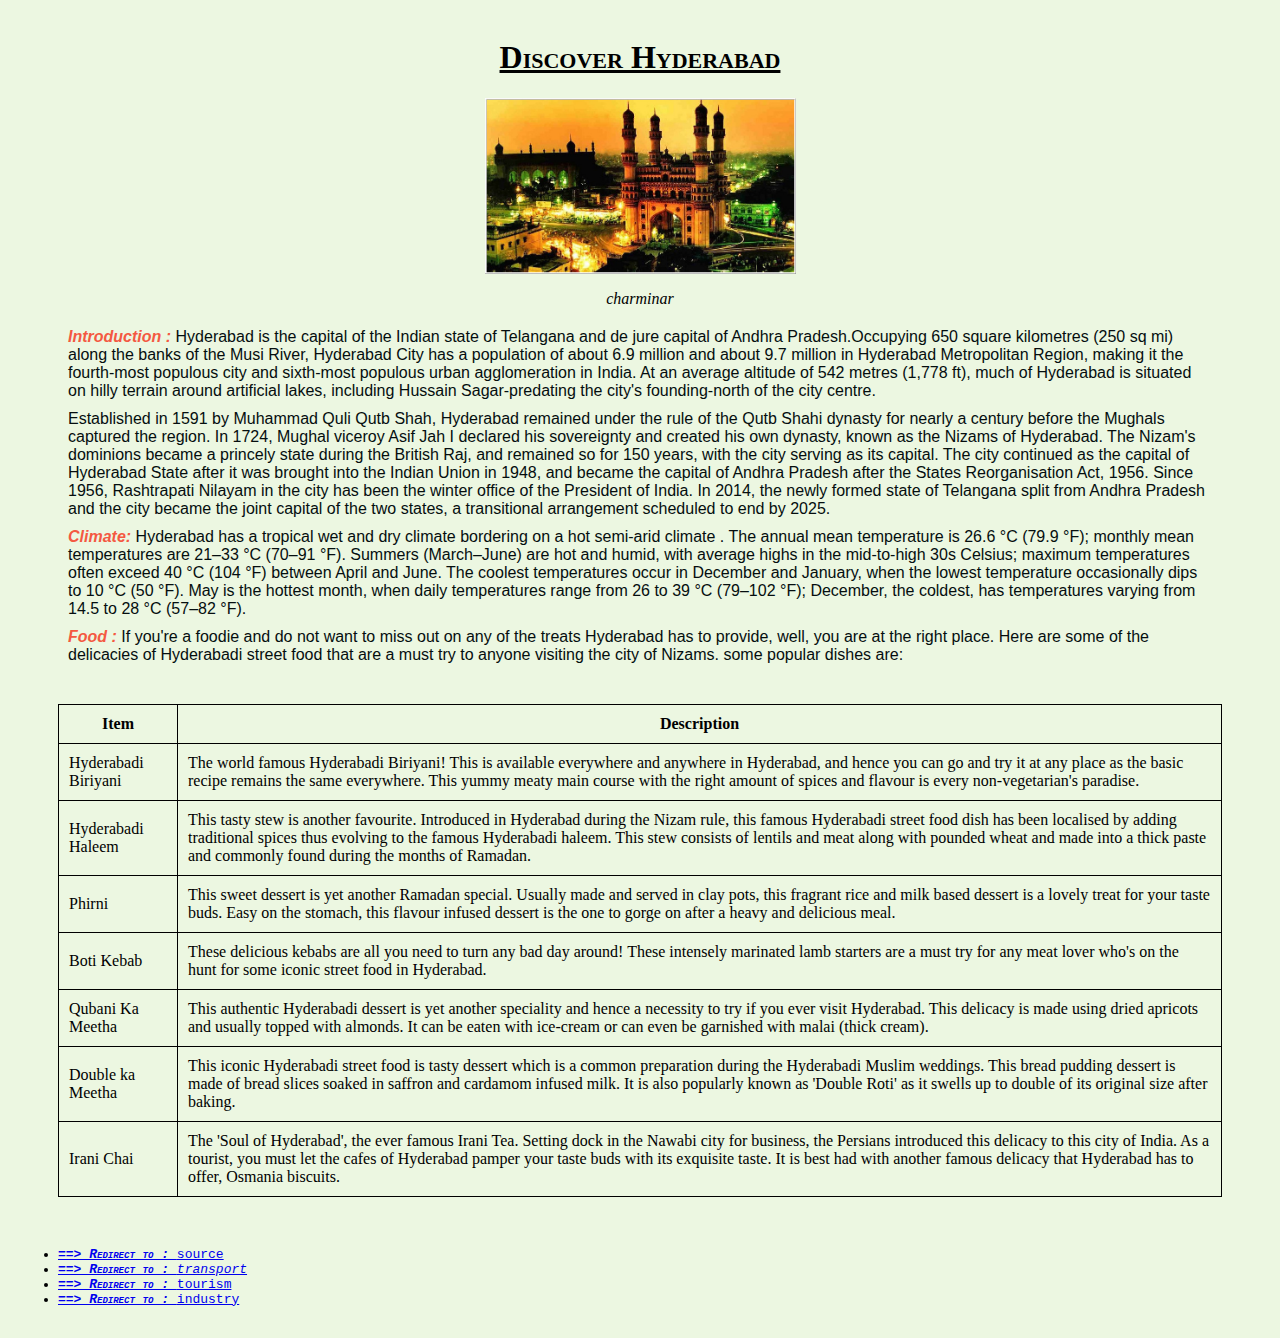
<file: index.html>
<!DOCTYPE html>
<html>
    <head>
        <title>My Webpage</title>
        <link rel="stylesheet" href="index.css">
        <meta name="viewport" content="width=device-width, initial-scale=1.0">
        
    </head>
    <body>
    	<h1 id="titleContent" >Discover Hyderabad</h1>
    	<center>
    		<img src="charminar.jpg" width="25%" align="center">
            <p style="font-family: roboto;font-style: italic;">charminar</p>
    	<center>
    	<div class="container">
        <p ><span class="heading">Introduction :</span> Hyderabad is the capital of the Indian state of Telangana and de jure capital of Andhra Pradesh.Occupying 650 square kilometres (250 sq mi) along the banks of the Musi River, Hyderabad City has a population of about 6.9 million and about 9.7 million in Hyderabad Metropolitan Region, making it the fourth-most populous city and sixth-most populous urban agglomeration in India. At an average altitude of 542 metres (1,778 ft), much of Hyderabad is situated on hilly terrain around artificial lakes, including Hussain Sagar-predating the city's founding-north of the city centre.</p>
        <p>Established in 1591 by Muhammad Quli Qutb Shah, Hyderabad remained under the rule of the Qutb Shahi dynasty for nearly a century before the Mughals captured the region. In 1724, Mughal viceroy Asif Jah I declared his sovereignty and created his own dynasty, known as the Nizams of Hyderabad. The Nizam's dominions became a princely state during the British Raj, and remained so for 150 years, with the city serving as its capital. The city continued as the capital of Hyderabad State after it was brought into the Indian Union in 1948, and became the capital of Andhra Pradesh after the States Reorganisation Act, 1956. Since 1956, Rashtrapati Nilayam in the city has been the winter office of the President of India. In 2014, the newly formed state of Telangana split from Andhra Pradesh and the city became the joint capital of the two states, a transitional arrangement scheduled to end by 2025.</p>

        	<p><span class="heading">Climate:</span>
        		Hyderabad has a tropical wet and dry climate  bordering on a hot semi-arid climate . The annual mean temperature is 26.6 °C (79.9 °F); monthly mean temperatures are 21–33 °C (70–91 °F). Summers (March–June) are hot and humid, with average highs in the mid-to-high 30s Celsius; maximum temperatures often exceed 40 °C (104 °F) between April and June. The coolest temperatures occur in December and January, when the lowest temperature occasionally dips to 10 °C (50 °F). May is the hottest month, when daily temperatures range from 26 to 39 °C (79–102 °F); December, the coldest, has temperatures varying from 14.5 to 28 °C (57–82 °F).
        	</p>
            <p ><span class="heading">Food :</span>
                 If you're a foodie and do not want to miss out on any of the treats Hyderabad has to provide, well, you are at the right place. Here are some of the delicacies of Hyderabadi street food that are a must try to anyone visiting the city of Nizams. some popular dishes are: 
            </p>
        </div>
        <div>
            <table>
                <tr>
                    <th>
                        Item 
                    </th>
                    <th >Description</th>
                </tr>
                <tr>
                    <td>
                         Hyderabadi Biriyani
                    </td>
                    <td>The world famous Hyderabadi Biriyani! This is available everywhere and anywhere in Hyderabad, and hence you can go and try it at any place as the basic recipe remains the same everywhere. This yummy meaty main course with the right amount of spices and flavour is every non-vegetarian's paradise.</td>
                </tr>
                <tr>
                    <td> Hyderabadi Haleem</td>
                    <td>This tasty stew is another favourite. Introduced in Hyderabad during the Nizam rule, this famous Hyderabadi street food dish has been localised by adding traditional spices thus evolving to the famous Hyderabadi haleem. This stew consists of lentils and meat along with pounded wheat and made into a thick paste and commonly found during the months of Ramadan.</td>
                </tr>
                <tr>
                    <td>Phirni</td>
                    <td>This sweet dessert is yet another Ramadan special. Usually made and served in clay pots, this fragrant rice and milk based dessert is a lovely treat for your taste buds. Easy on the stomach, this flavour infused dessert is the one to gorge on after a heavy and delicious meal.</td>
                </tr>
                <tr>
                    <td>Boti Kebab</td>
                    <td>These delicious kebabs are all you need to turn any bad day around! These intensely marinated lamb starters are a must try for any meat lover who's on the hunt for some iconic street food in Hyderabad.</td>
                </tr>
                <tr>
                    <td>Qubani Ka Meetha</td>
                    <td>This authentic Hyderabadi dessert is yet another speciality and hence a necessity to try if you ever visit Hyderabad. This delicacy is made using dried apricots and usually topped with almonds. It can be eaten with ice-cream or can even be garnished with malai (thick cream).</td>
                </tr>
                <tr>
                    <td>Double ka Meetha</td>
                    <td>This iconic Hyderabadi street food is tasty dessert which is a common preparation during the Hyderabadi Muslim weddings. This bread pudding dessert is made of bread slices soaked in saffron and cardamom infused milk. It is also popularly known as 'Double Roti' as it swells up to double of its original size after baking.  </td>
                </tr>
                <tr>
                    <td>Irani Chai</td>
                    <td>The 'Soul of Hyderabad', the ever famous Irani Tea. Setting dock in the Nawabi city for business, the Persians introduced this delicacy to this city of India. As a tourist, you must let the cafes of Hyderabad pamper your taste buds with its exquisite taste. It is best had with another famous delicacy that Hyderabad has to offer,  Osmania biscuits.</td>
                </tr>
            </table>
            
        </div>
                <ul>
                    <li><a href="https://en.wikipedia.org/wiki/Transport_in_Hyderabad">source</a></li>
                    <li> <a href="transport.html"> <span style="font-style:italic;">transport</span></a></li>
                    <li><a href="tourism.html">tourism</a></li>
                    <li><a href="industry.html">industry</a></li>
                </ul>
       
    </body>
</html>
</file>
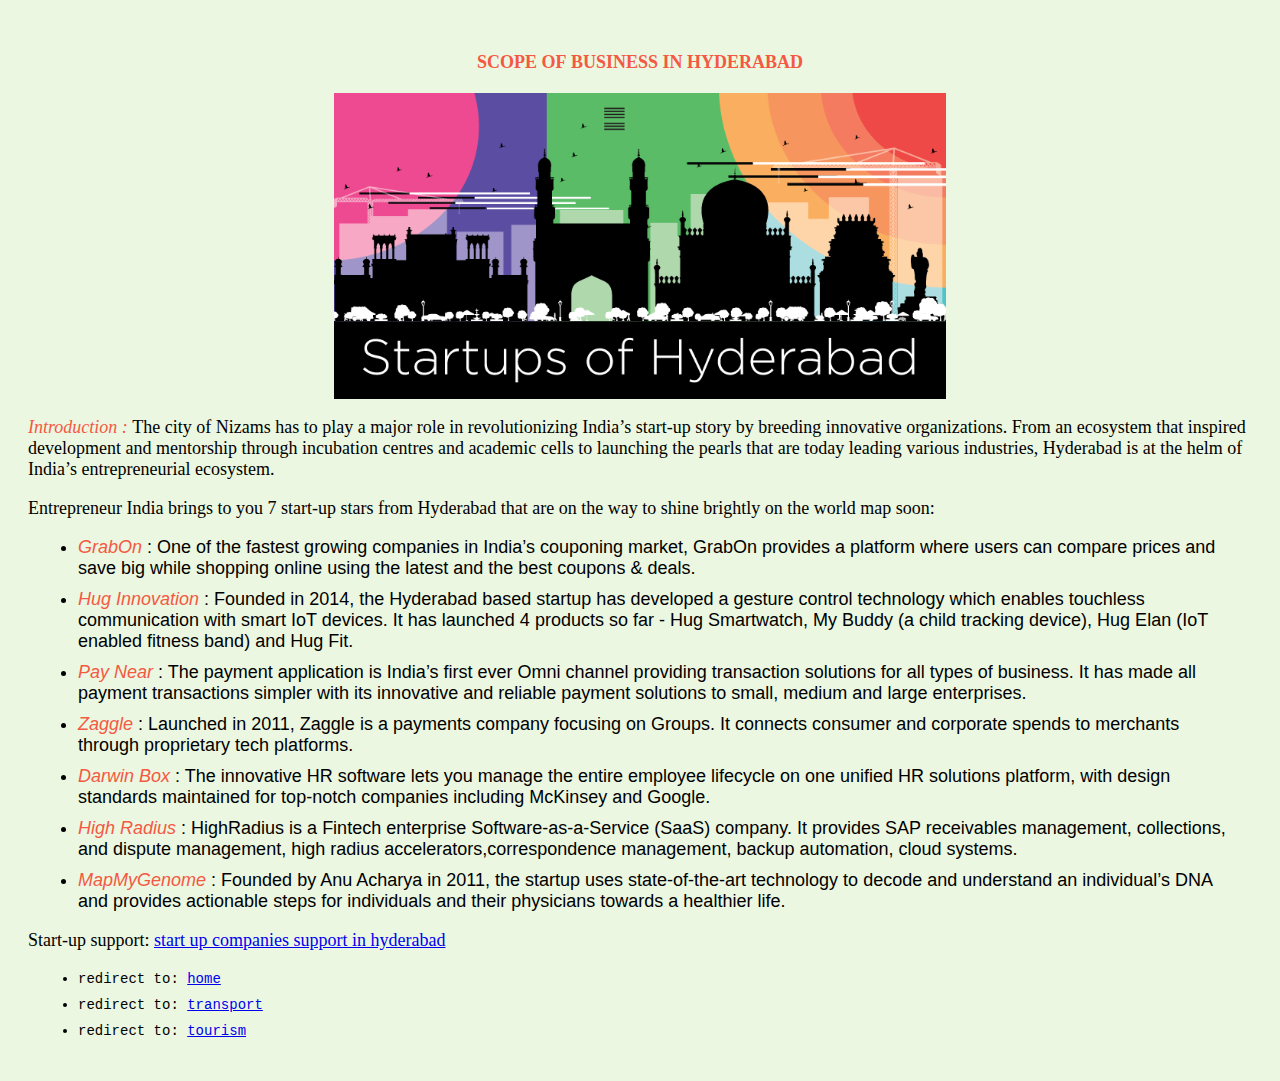
<file: Industry.html>
<!DOCTYPE html>
	<!DOCTYPE html>
	<html>
	<head>
		<title>Industry</title>
		<link rel="stylesheet" href="industry.css">
	</head>
	<body>
		<h1 class="heading">Scope of Business in Hyderabad</h1>
		<center><img src="startups.png" width="50%"  align="center"></center>
		<p><span class="side-heading">Introduction : </span>The city of Nizams has to play a major role in revolutionizing India’s start-up story by breeding innovative organizations. From an ecosystem that inspired development and mentorship through incubation centres and academic cells to launching the pearls that are today leading various industries, Hyderabad is at the helm of India’s entrepreneurial ecosystem.</p>		

		<div class="content">
			<p>Entrepreneur India brings to you 7 start-up stars from Hyderabad that are on the way to shine brightly on the world map soon:</p>
			<ul class="listing">
				<li> <span class="side-heading"> GrabOn</span> :
					One of the fastest growing companies in India’s couponing market, GrabOn provides a platform where users can compare prices and save big while shopping online using the latest and the best coupons & deals.</li>
					<li><span class="side-heading">Hug Innovation</span> :
					Founded in 2014, the  Hyderabad based startup has developed a gesture control technology which enables touchless communication with smart IoT devices. It has launched 4 products so far - Hug Smartwatch, My Buddy (a child tracking device), Hug Elan (IoT enabled fitness band) and Hug Fit.</li>
					<li><span class="side-heading">Pay Near</span> :
					The payment application is India’s first ever Omni channel providing transaction solutions for all types of business. It has made all payment transactions simpler with its innovative and reliable payment solutions to small, medium and large enterprises.</li>
					<li><span class="side-heading">Zaggle</span> :
					Launched in 2011, Zaggle is a payments company focusing on Groups. It connects consumer and corporate spends to merchants through proprietary tech platforms.</li>
					<li><span class="side-heading">Darwin Box</span> :
					The innovative HR software lets you manage the entire employee lifecycle on one unified HR solutions platform, with design standards maintained for top-notch companies including McKinsey and Google.</li>
					<li><span class="side-heading">High Radius</span> :
					HighRadius is a Fintech enterprise Software-as-a-Service (SaaS) company. It provides  SAP receivables management, collections, and dispute management, high radius accelerators,correspondence management, backup automation, cloud systems.</li>
					<li> <span class="side-heading">MapMyGenome</span> :
					Founded by Anu Acharya in 2011, the startup uses state-of-the-art technology to decode and understand an individual’s DNA and provides actionable steps for individuals and their physicians towards a healthier life.</li>
			</ul>
		</div>
		<p>Start-up support: <a href="https://hyderabad.tie.org/startups/">start up companies support in hyderabad</a></p>

		<ul class="directory">
			<li>redirect to: <a href="index.html">home</a></li>
			<li>redirect to: <a href="transport.html">transport</a></li>
			<li>redirect to: <a href="tourism.html">tourism</a></li>
		</ul>
	
	</body>
	</html>
</file>
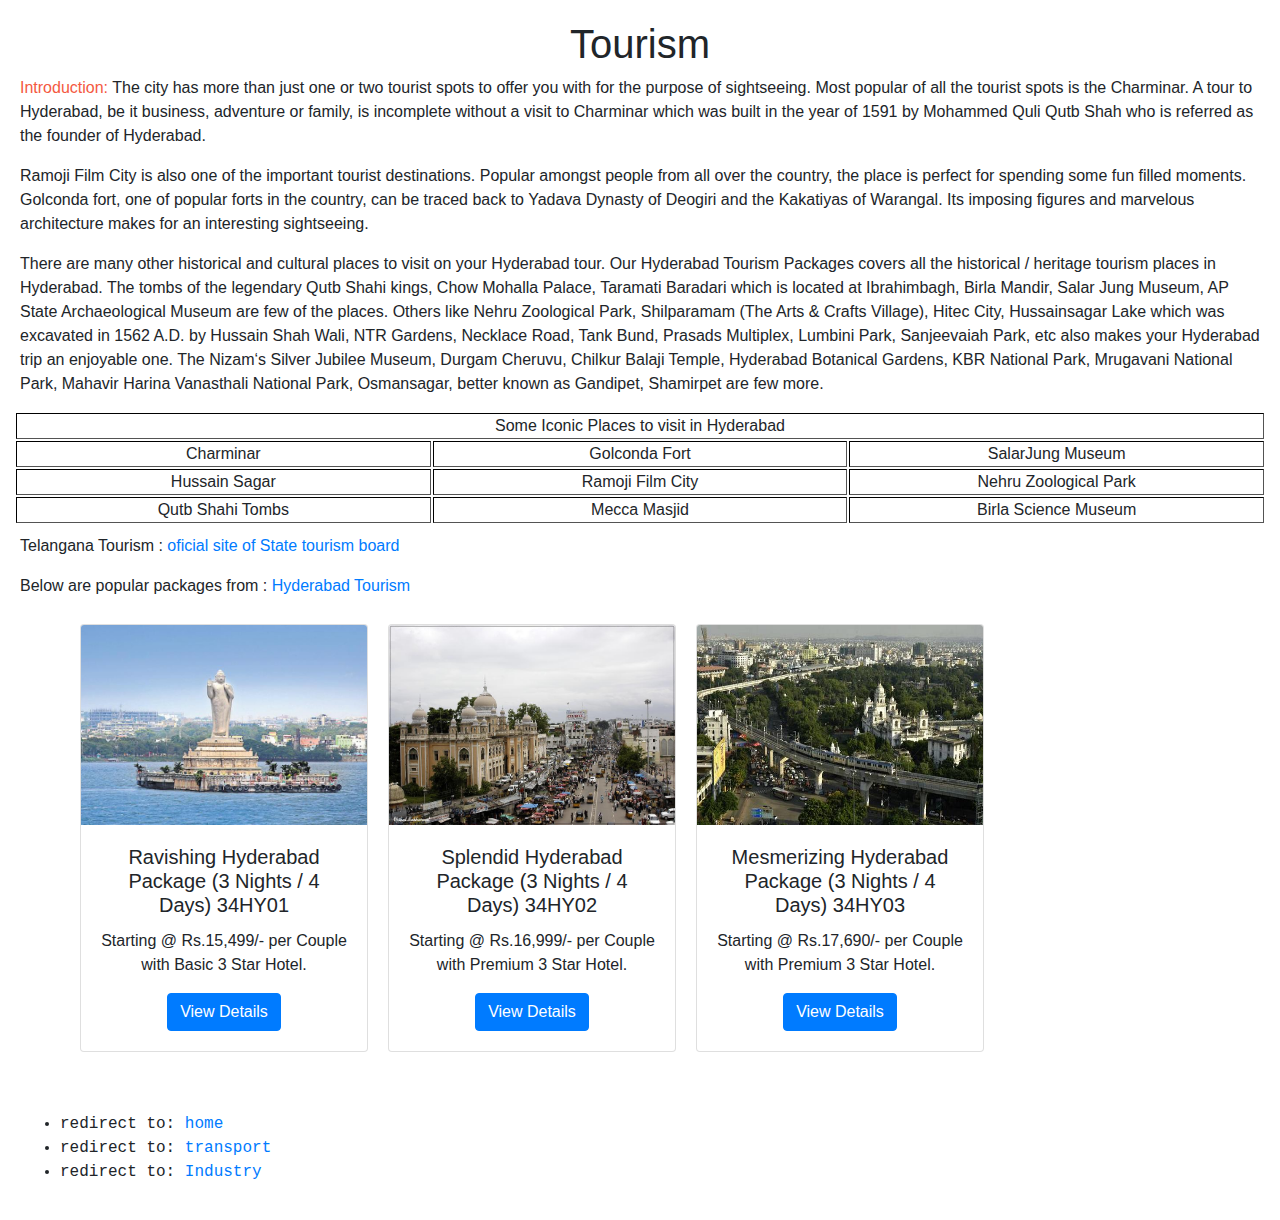
<file: tourism.html>
<!DOCTYPE html>
	<!DOCTYPE html>
	<html>
	<head>
		 <meta name="viewport" content="width=device-width, initial-scale=1">
		<title>Tourism</title>
		<link rel="stylesheet" href="https://stackpath.bootstrapcdn.com/bootstrap/4.3.1/css/bootstrap.min.css" integrity="sha384-ggOyR0iXCbMQv3Xipma34MD+dH/1fQ784/j6cY/iJTQUOhcWr7x9JvoRxT2MZw1T" crossorigin="anonymous">
		<style>
			body{
				margin: 10px;
				padding:10px;
			}
			.card{
				margin: 10px;
				text-align: center;
			}

			h1{
				text-align: center;
			}
			ul{
				margin-top: 50px;
                        text-align: left;
                        font-family: monospace;
			}
			#table{
				margin: 10px;
			}
			.col{
				border: inset;
				border-width: 1px;
				border-color: #000;	
				text-align: center;	
				margin: 1px;
				border-collapse: collapse;
			}
			.row{
				display: flex;
			}

		</style>
	</head>
	<body>
		<h1>Tourism</h1>
		<p><span style="color: #f45942">Introduction: </span> The city has more than just one or two tourist spots to offer you with for the purpose of sightseeing. Most popular of all the tourist spots is the Charminar. A tour to Hyderabad, be it business, adventure or family, is incomplete without a visit to Charminar which was built in the year of 1591 by Mohammed Quli Qutb Shah who is referred as the founder of Hyderabad.</p>

		<p>Ramoji Film City is also one of the important tourist destinations. Popular amongst people from all over the country, the place is perfect for spending some fun filled moments. Golconda fort, one of popular forts in the country, can be traced back to Yadava Dynasty of Deogiri and the Kakatiyas of Warangal. Its imposing figures and marvelous architecture makes for an interesting sightseeing.</p>

		<p>There are many other historical and cultural places to visit on your Hyderabad tour. Our Hyderabad Tourism Packages covers all the historical / heritage tourism places in Hyderabad. The tombs of the legendary Qutb Shahi kings, Chow Mohalla Palace, Taramati Baradari which is located at Ibrahimbagh, Birla Mandir, Salar Jung Museum, AP State Archaeological Museum are few of the places. Others like Nehru Zoological Park, Shilparamam (The Arts & Crafts Village), Hitec City, Hussainsagar Lake which was excavated in 1562 A.D. by Hussain Shah Wali, NTR Gardens, Necklace Road, Tank Bund, Prasads Multiplex, Lumbini Park, Sanjeevaiah Park, etc also makes your Hyderabad trip an enjoyable one. The Nizam‘s Silver Jubilee Museum, Durgam Cheruvu, Chilkur Balaji Temple, Hyderabad Botanical Gardens, KBR National Park, Mrugavani National Park, Mahavir Harina Vanasthali National Park, Osmansagar, better known as Gandipet, Shamirpet are few more.</p>

		<div id="table">
			<div class="row">
				<div class="col">
					Some Iconic Places to visit in Hyderabad
				</div>
			</div>
			<div class="row">
    			<div class="col">
      				Charminar
    			</div>
    			<div class="col">
      				Golconda Fort
    			</div>
    			<div class="col">
      				SalarJung Museum
    			</div>
    		</div>
    		<div class="row">
    			<div class="col">
      				Hussain Sagar
    			</div>
    			<div class="col">
      				Ramoji Film City
    			</div>
    			<div class="col">
      				Nehru Zoological Park
    			</div>
    		</div>
    		<div class="row">
    			<div class="col">
      				Qutb Shahi Tombs
    			</div>
    			<div class="col">
      				Mecca Masjid
    			</div>
    			<div class="col">
      				Birla Science Museum
    			</div>
    		</div>
  		</div>

		

		<p>Telangana Tourism : <a href="https://www.telanganatourism.gov.in/">oficial site of State tourism board</a></p>

		<p>Below are popular packages from : <a href="https://www.hyderabadtourism.travel/">Hyderabad Tourism</a></p>

		<div class="container" style="align-self: center;">
  			<div class="row" >
    			<div class="card" style="width: 18rem;">
  						<img src="budha.jpg" class="card-img-top" height="200px">
  						<div class="card-body">
    						<h5 class="card-title">Ravishing Hyderabad Package (3 Nights / 4 Days) 34HY01</h5>
    						<p class="card-text">Starting @ Rs.15,499/- per Couple with Basic 3 Star Hotel.</p>
    						<a href="https://www.hyderabadtourism.travel/ravishing-hyderabad-package-3-nights-4-days-34hy01" class="btn btn-primary">View Details</a>
  						</div>
					</div>
    			<div class="card" style="width: 18rem;">
  						<img src="oldbuilding.jpg" class="card-img-top" height="200px">
  						<div class="card-body">
    						<h5 class="card-title">Splendid Hyderabad Package (3 Nights / 4 Days) 34HY02</h5>
    						<p class="card-text">Starting @ Rs.16,999/- per Couple with Premium 3 Star Hotel.</p>
    						<a href="https://www.hyderabadtourism.travel/splendid-hyderabad-package-3-nights-4-days-34hy02" class="btn btn-primary">View Details</a>
  						</div>
					</div>
					<div class="card" style="width: 18rem;">
  						<img src="metro.jpg" class="card-img-top" height="200px">
  						<div class="card-body">
    						<h5 class="card-title">Mesmerizing Hyderabad Package (3 Nights / 4 Days) 34HY03</h5>
    						<p class="card-text">Starting @ Rs.17,690/- per Couple with Premium 3 Star Hotel.</p>
    						<a href="https://www.hyderabadtourism.travel/mesmerizing-hyderabad-package-3-nights-4-days-34hy03" class="btn btn-primary">View Details</a>
  						</div>
					</div>
    			
  			</div>
		</div>
		</div>
  		

		

		<ul>
			<li>redirect to: <a href="index.html">home</a></li>
			<li>redirect to: <a href="transport.html">transport</a> </li>
			<li>redirect to: <a href="industry.html">Industry</a> </li>
		</ul>	
	</body>
	</html>
</file>
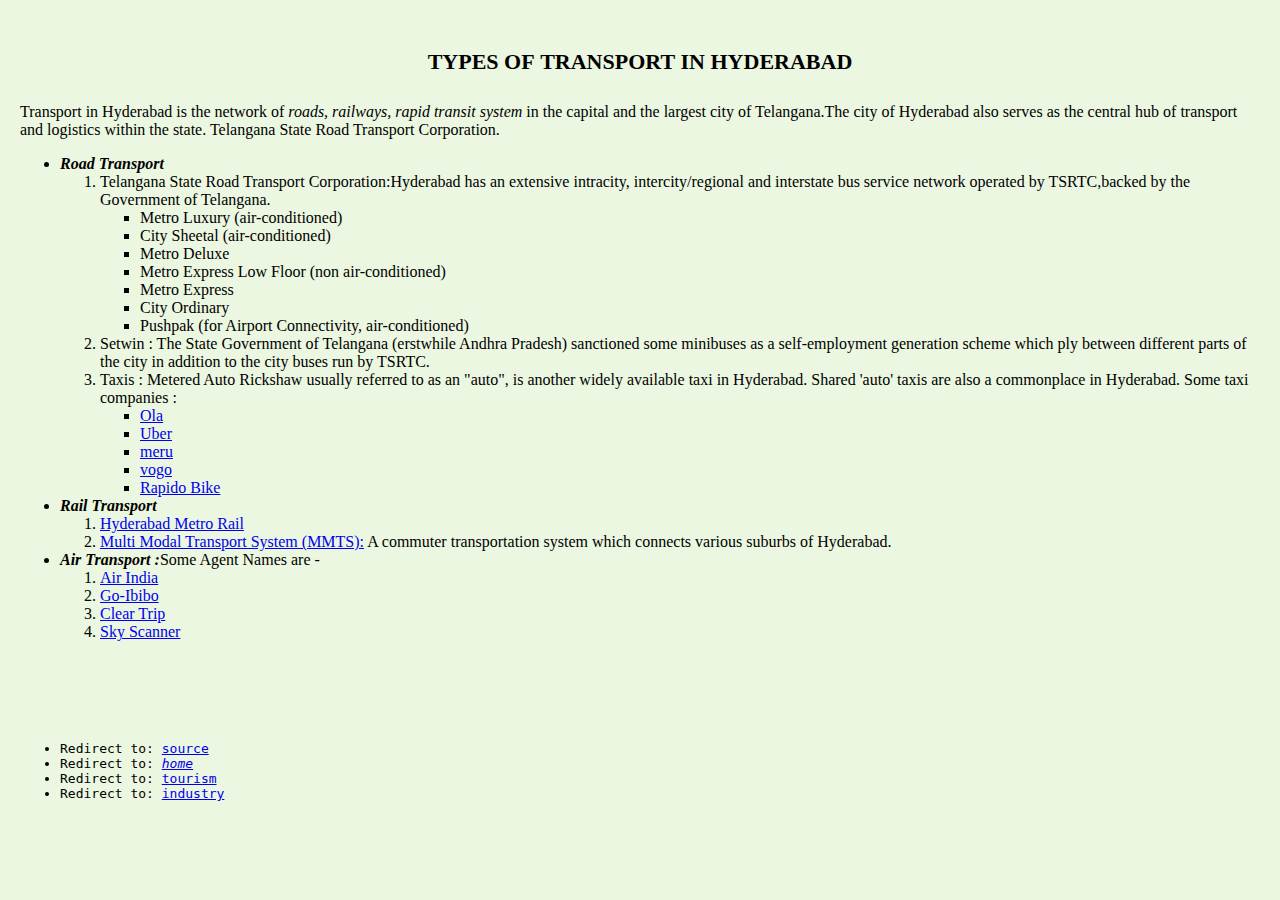
<file: transport.html>
<!DOCTYPE Html>
	<!DOCTYPE html>
	<html>
	<head>
		<title>Transport</title>
		<link rel="stylesheet" 
		 href="transport.css">
	</head>
	<body>
		<h1 id="heading-transport">Types of transport in Hyderabad</h1>
		<p>Transport in Hyderabad is the network of <span style="font-style: italic">roads, railways, rapid transit system </span>in the capital and the largest city of Telangana.The city of Hyderabad also serves as the central hub of transport and logistics within the state.
		Telangana State Road Transport Corporation.</p>
		<ul >
			<li id="roadways">Road Transport</li>
			<ol>
				<li><span class="sideheading">Telangana State Road Transport Corporation</span>:Hyderabad has an extensive intracity, intercity/regional and interstate bus service network operated by TSRTC,backed by the Government of Telangana.</li>
				<ul>
						<li>Metro Luxury (air-conditioned)</li>
						<li>City Sheetal (air-conditioned)</li>
						<li>Metro Deluxe</li>
						<li>Metro Express Low Floor (non air-conditioned)</li>
						<li>Metro Express</li>
						<li>City Ordinary</li>
						<li>Pushpak (for Airport Connectivity, air-conditioned)</li>
				</ul>
				<li> Setwin : The State Government of Telangana (erstwhile Andhra Pradesh) sanctioned some minibuses as a self-employment generation scheme which ply between different parts of the city in addition to the city buses run by TSRTC.</li>
				<li>Taxis : Metered Auto Rickshaw usually referred to as an "auto", is another widely available taxi in Hyderabad. Shared 'auto' taxis are also a commonplace in Hyderabad. Some taxi companies :</li>
				<ul>
					<li><a href="https://www.olacabs.com/">Ola</a></li>
					<li><a href="https://www.uber.com/in/en/">Uber</a></li>
					<li><a href="https://www.meru.in/">meru</a></li>
					<li><a href="https://vogo.in/">vogo</a></li>
					<li><a href="https://rapido.bike/">Rapido Bike</a></li>				
			</ol>
			<li id="railways">Rail Transport</li>
				<ol><li><a href="https://www.ltmetro.com/">Hyderabad Metro Rail</a></li>
					<li><a href="http://www.mmtstraintimings.in/">Multi Modal Transport System (MMTS):</a> A commuter transportation system which connects various suburbs of Hyderabad.</li>
				</ol>
			<li id="airways">Air Transport :<span style="font-style: normal;font-weight: normal;">Some Agent Names are -</span></li>
			<ol>
				<li><a href="http://www.airindia.in/">Air India</a></li>
				<li><a href="https://www.goibibo.com/">Go-Ibibo</a></li>
				<li><a href="https://www.cleartrip.com/">Clear Trip</a></li>
				<li><a href="https://www.skyscanner.co.in/">Sky Scanner</a></li>
			</ol>
		</ul>
		<div>
				<ul id="referencing">
					<li>Redirect to: <a href="https://en.wikipedia.org/wiki/Transport_in_Hyderabad">source</a></li>
					<li>Redirect to: <a href="index.html"> <span style="font-style:italic;">home</span></a></li>
					<li>Redirect to: <a href="tourism.html">tourism</a></li>
					<li>Redirect to: <a href="industry.html">industry</a></li>
				</ul>
		</div>
		 








		
	
	</body>
	</html>
</file>
<file: index.css>
.container{
        		margin: 20px;
        		border: 10px;
        		text-align: left;
        	}
        	.heading {
        		color: #f45942;
        		font-weight: bold;
        		font-style: italic;
        	}
        	div>p{
        		color: #050e0f;
                        margin: 10px;
                        padding-left: 20px;
                        padding-right: 20px;
                        font-family: sans-serif;
        	}
        	#titleContent{
        		text-align:center;
        		text-decoration-style: solid;
        		text-decoration-line:underline;
        	        font-variant-caps: petite-caps;
                }
                ul{
                        margin-top: 50px;
                        text-align: left;
                        font-family: monospace;
                }
                a::before{
                        content: "==> Redirect to : ";
                        font-style: italic;
                        font-weight: bold;
                        font-variant-caps: small-caps;
                }
                body{
                        background-color:#ecf7e1;
                        padding: 10px;
                }
                @media print{
                        img{
                                display: none;                                
                        }
                        ul{
                                display: none;
                        }
                }
                @media only screen and (max-width: 600px){
                        body{
                                background-color: #fff;
                        }
                }
                table,th,td{
                        border-width: 1px;
                        border-style: solid;
                        border-collapse: collapse;
                        padding: 10px;

                }
                table{
                        margin: 40px;
                        

                }
</file>
<file: industry.css>
body {
  font-size: 18px;
  background-color: #ecf7e1;
  margin: 18px;
}

body {
  padding: 10px;
}
body .heading {
  text-align: center;
  font-size: 26px;
  color: #f45942;
  font-weight: bold;
  font-variant-caps: all-petite-caps;
}
body .side-heading {
  color: #f45942;
  font-style: italic;
}
body .listing {
  color: #000;
  font-family: sans-serif;
}
body .directory {
  margin-top: 20px;
  font-family: monospace;
  font-size: 14px;
}
body ul > li {
  margin: 10px;
}

/*# sourceMappingURL=industry.css.map */
</file>
<file: transport.css>
#heading-transport{
	text-align: center;
	font: monospace;
	color: #000;
	padding: 10px;
	margin: 10px;
	font-variant-caps: all-petite-caps;

}
 #roadways,#railways,#airways {
	font-style: italic;
	font-weight: bold;
}

div>ul{
	font-family: monospace;
	margin-top:100px;
}
body{
	margin: 10px;
	padding:10px;
	background-color:#ecf7e1;
	
}
@media print{
	#referencing {
		display: none;
	}
}
@media only screen and (max-width: 600px){
                        body{
                                background-color: #fff;
                        }
</file>
